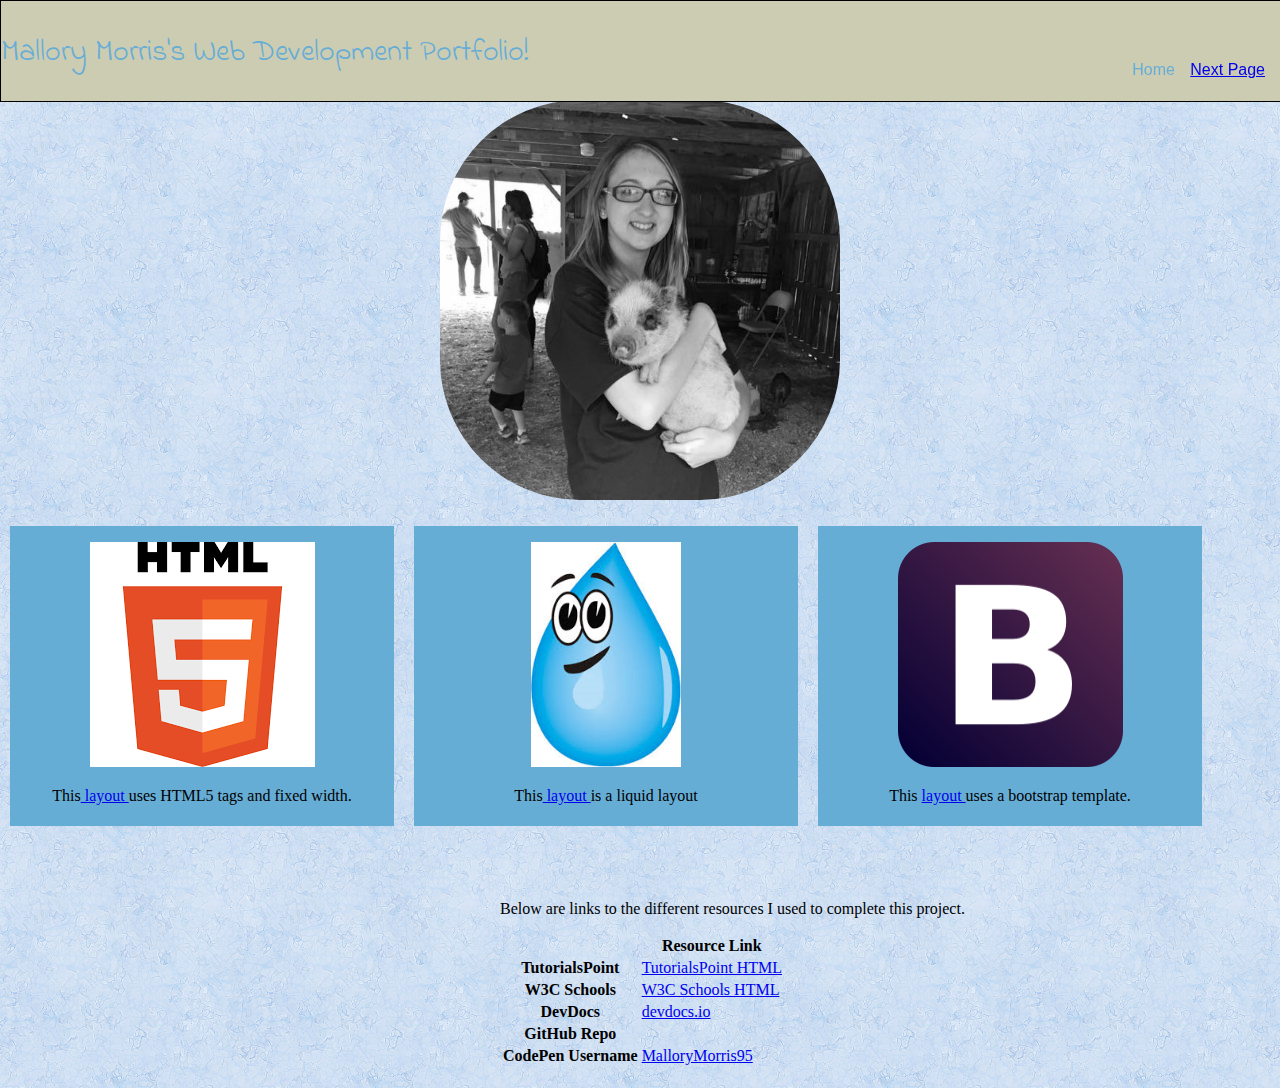
<file: index.html>
<!DOCTYPE html>
<html lang="eng">
<html>
	<head>
		<title>Mallory Morris's Web Development Portfolio</title>
		<!-- Mallory Morris -->
		<!-- Created 10/01/2019 -->
		<!--Version 1.0 -->
		<meta charset="UTF-8">
		<link href="css/homeStylesheet.css" type="text/css" rel="stylesheet" />
		<link href="https://fonts.googleapis.com/css?family=Indie+Flower&display=swap" rel="stylesheet"> 
	</head>
	<body>
		<div id="header">
		<p>Mallory Morris's Web Development Portfolio!</p>
		</div>
		
		<div id="homeButton">
		<p> Home </p>
		</div>
		
		<div id="nextPage">
		<p><a href="pages/secondIndex.html">Next Page</a> </p>
		</div>
	<p><img src="images/piggy.jpg" alt="Mallory with a pig" width="400" height="400" class="align-center" /></p>

	
	<div id="pageLinks">
		<div class="firstPage">
		<p><img src="images/htmlLogo.png" alt="HTML Logo" /> </p>
		<p>This<a href="pages/secondIndex.html"> layout </a> uses HTML5 tags and fixed width.</p>
		</div>
		<div class="secondPage">
		<p><img src="images/liquid.png" alt="Water Drop" width="150" height="225"/> </p>
		<p>This<a href="pages/thirdIndex.html"> layout </a> is a liquid layout</p>
		</div>
		<div class="thirdPage">
		<p><img src="images/bootstrap.png" alt="Bootstrap Logo" width="225" height="225"/></p>
		<p>This <a href="pages/fourthIndex.html"> layout </a> uses a bootstrap template.</p>
		</div>
	</div>
	
   <div id="linkTable">
     <p>Below are links to the different resources I used to complete this project.</p>
	<table>
	  <tr>
      <th></th>
      <th scope="col"> Resource Link </th>
    </tr>
    <tr>
      <th scope="row">TutorialsPoint </th>
      <td> <a href="https://www.tutorialspoint.com/html/index.htm" target="_blank"> TutorialsPoint HTML </a></td>
    </tr>
     <tr>
      <th scope="row">W3C Schools </th>
       <td><a href="https://www.w3schools.com/html/" target="_blank"> W3C Schools HTML</a></td>
    </tr>
        <tr>
      <th scope="row">DevDocs </th>
          <td><a href="https://devdocs.io/" target="_blank"> devdocs.io</a> </td>
    </tr>
    <tr>
      <th scope="row">GitHub Repo</th>
      <td><a href="https://github.com/Mmorris1334/MallorysWebDevPortfolio" target="_blank"></td>
    </tr>
     <tr>
      <th scope="row">CodePen Username</th>
       <td><a href="https://codepen.io/MalloryMorris95" target="_blank"> MalloryMorris95</a></td>
    </tr>
	</table>
    </div>
	</body>		
</html>
</file>
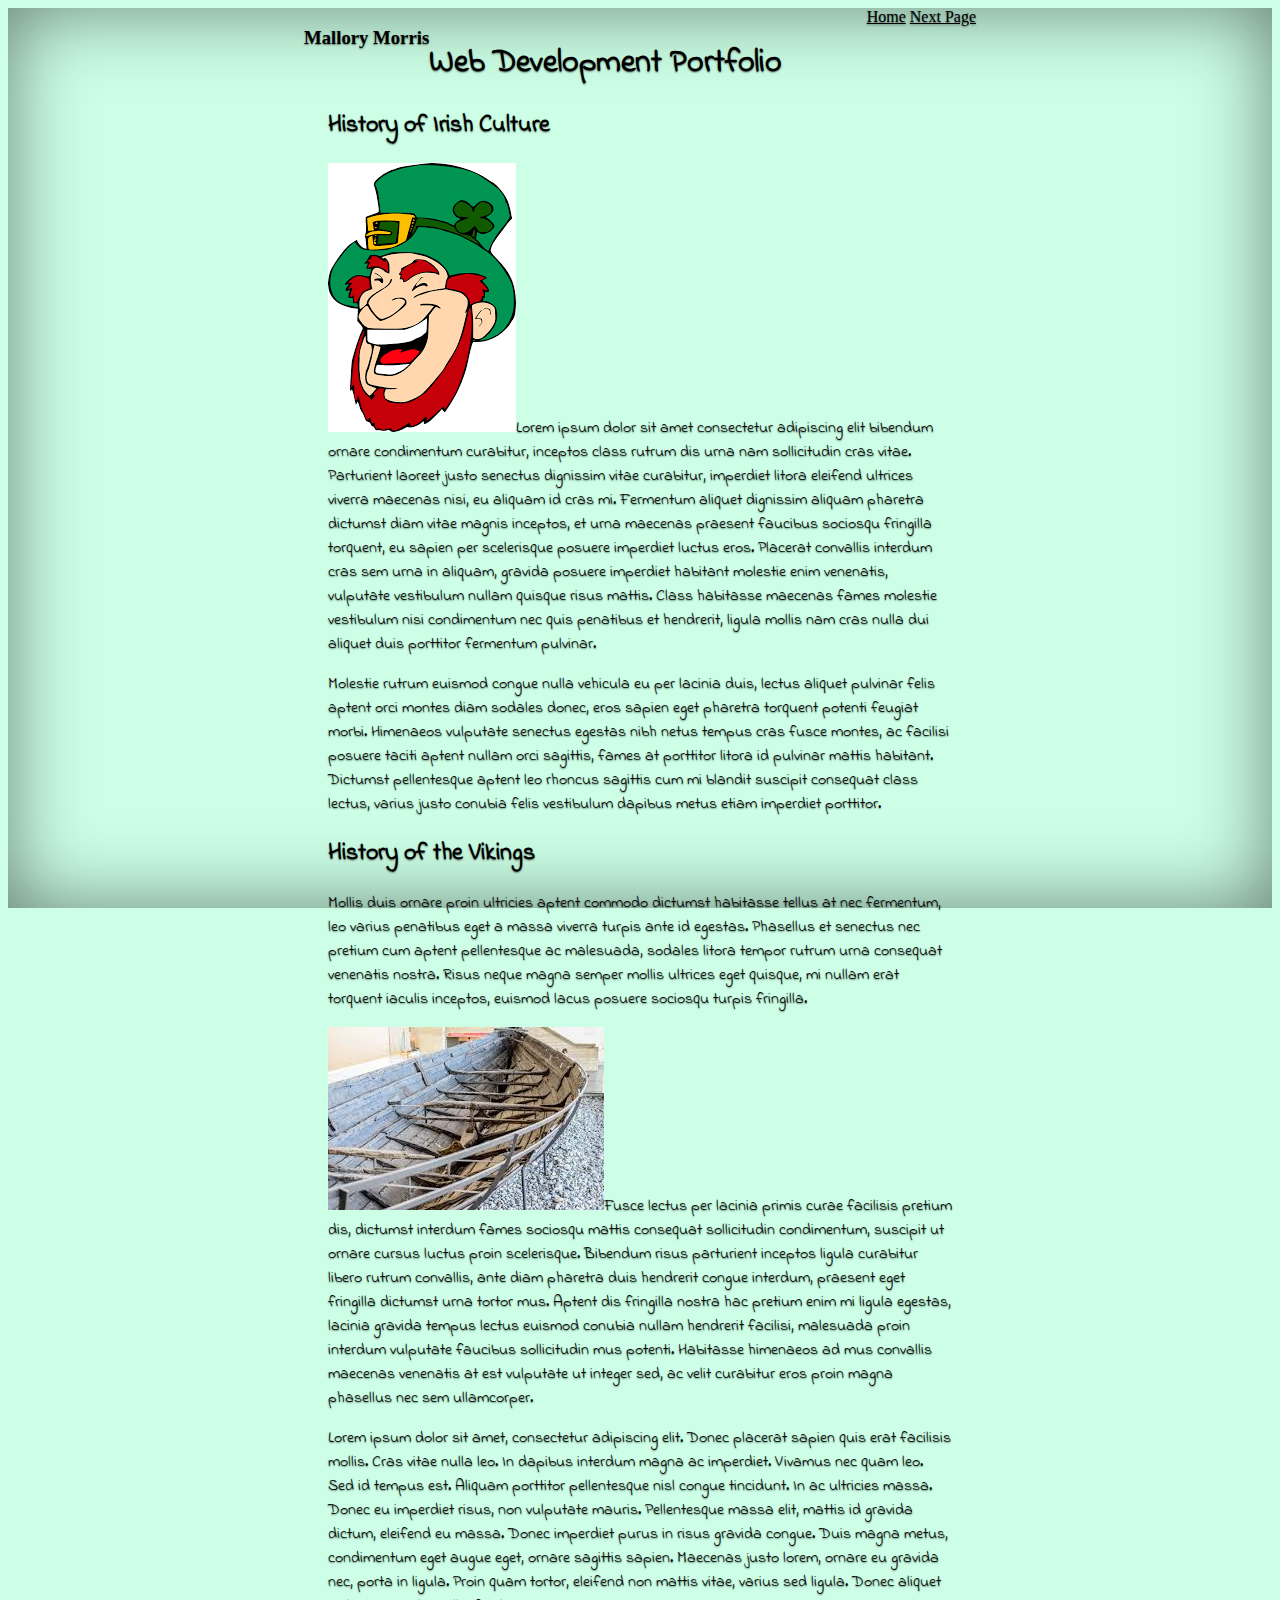
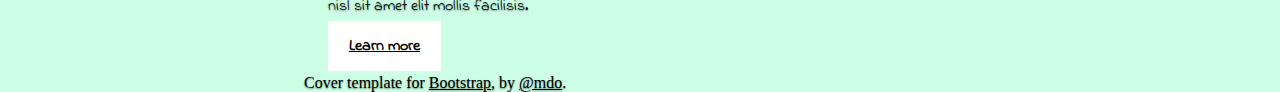
<file: pages/fourthIndex.html>
<!DOCTYPE html>
<html lang="eng">
<html>
	<head>
		<title>Mallory Morris's Web Development Portfolio</title>
		<!-- Mallory Morris -->
		<!-- Created 10/01/2019 -->
		<!--Version 1.0 -->
		<meta charset="UTF-8">
		<link href="../css/bootstrapStylesheet.css" type="text/css" rel="stylesheet" />
		<link href="https://fonts.googleapis.com/css?family=Indie+Flower&display=swap" rel="stylesheet"> 
	</head>
 <body class="text-center">

    <div class="cover-container d-flex h-100 p-3 mx-auto flex-column">
      <header class="masthead mb-auto">
        <div class="inner">
          <h3 class="masthead-brand">Mallory Morris</h3>
          <nav class="nav nav-masthead justify-content-center">
            <a class="nav-link active" href="#"><a href="../index.html"> Home</a></a>
            <a class="nav-link" href="#"><a href="secondIndex.html">Next Page</a></a>
            
          </nav>
        </div>
      </header>

      <main role="main" class="inner cover">
        <h1 class="cover-heading">Web Development Portfolio</h1>
        <p class="lead"><h2> History of Irish Culture </h2>
      <p><img src="../images/lep.png" alt="Leprechaun" class="align-right" />Lorem ipsum dolor sit amet consectetur adipiscing elit bibendum ornare condimentum curabitur, inceptos class rutrum dis urna nam sollicitudin cras vitae. Parturient laoreet justo senectus dignissim vitae curabitur, imperdiet litora eleifend ultrices viverra maecenas nisi, eu aliquam id cras mi. Fermentum aliquet dignissim aliquam pharetra dictumst diam vitae magnis inceptos, et urna maecenas praesent faucibus sociosqu fringilla torquent, eu sapien per scelerisque posuere imperdiet luctus eros. Placerat convallis interdum cras sem urna in aliquam, gravida posuere imperdiet habitant molestie enim venenatis, vulputate vestibulum nullam quisque risus mattis. Class habitasse maecenas fames molestie vestibulum nisi condimentum nec quis penatibus et hendrerit, ligula mollis nam cras nulla dui aliquet duis porttitor fermentum pulvinar.</p>
	   <p>Molestie rutrum euismod congue nulla vehicula eu per lacinia duis, lectus aliquet pulvinar felis aptent orci montes diam sodales donec, eros sapien eget pharetra torquent potenti feugiat morbi. Himenaeos vulputate senectus egestas nibh netus tempus cras fusce montes, ac facilisi posuere taciti aptent nullam orci sagittis, fames at porttitor litora id pulvinar mattis habitant. Dictumst pellentesque aptent leo rhoncus sagittis cum mi blandit suscipit consequat class lectus, varius justo conubia felis vestibulum dapibus metus etiam imperdiet porttitor.</p>
    </section>
	<section class="Vikings">
    <h2> History of the Vikings </h2>
      <p>Mollis duis ornare proin ultricies aptent commodo dictumst habitasse tellus at nec fermentum, leo varius penatibus eget a massa viverra turpis ante id egestas. Phasellus et senectus nec pretium cum aptent pellentesque ac malesuada, sodales litora tempor rutrum urna consequat venenatis nostra. Risus neque magna semper mollis ultrices eget quisque, mi nullam erat torquent iaculis inceptos, euismod lacus posuere sociosqu turpis fringilla.</p>
     <p><img src="../images/viking.png" alt="Viking Ship" class="align-left" />Fusce lectus per lacinia primis curae facilisis pretium dis, dictumst interdum fames sociosqu mattis consequat sollicitudin condimentum, suscipit ut ornare cursus luctus proin scelerisque. Bibendum risus parturient inceptos ligula curabitur libero rutrum convallis, ante diam pharetra duis hendrerit congue interdum, praesent eget fringilla dictumst urna tortor mus. Aptent dis fringilla nostra hac pretium enim mi ligula egestas, lacinia gravida tempus lectus euismod conubia nullam hendrerit facilisi, malesuada proin interdum vulputate faucibus sollicitudin mus potenti. Habitasse himenaeos ad mus convallis maecenas venenatis at est vulputate ut integer sed, ac velit curabitur eros proin magna phasellus nec sem ullamcorper.</p>
	<p>Lorem ipsum dolor sit amet, consectetur adipiscing elit. Donec placerat sapien quis erat facilisis mollis. Cras vitae nulla leo. In dapibus interdum magna ac imperdiet. Vivamus nec quam leo. Sed id tempus est. Aliquam porttitor pellentesque nisl congue tincidunt. In ac ultricies massa. Donec eu imperdiet risus, non vulputate mauris. Pellentesque massa elit, mattis id gravida dictum, eleifend eu massa. Donec imperdiet purus in risus gravida congue. Duis magna metus, condimentum eget augue eget, ornare sagittis sapien. Maecenas justo lorem, ornare eu gravida nec, porta in ligula. Proin quam tortor, eleifend non mattis vitae, varius sed ligula. Donec aliquet nisl sit amet elit mollis facilisis. </p>
	</section></p>
        <p class="lead">
          <a href="#" class="btn btn-lg btn-secondary">Learn more</a>
        </p>
      </main>

      <footer class="mastfoot mt-auto">
        <div class="inner">
          <p>Cover template for <a href="https://getbootstrap.com/">Bootstrap</a>, by <a href="https://twitter.com/mdo">@mdo</a>.</p>
        </div>
      </footer>
    </div>
</file>
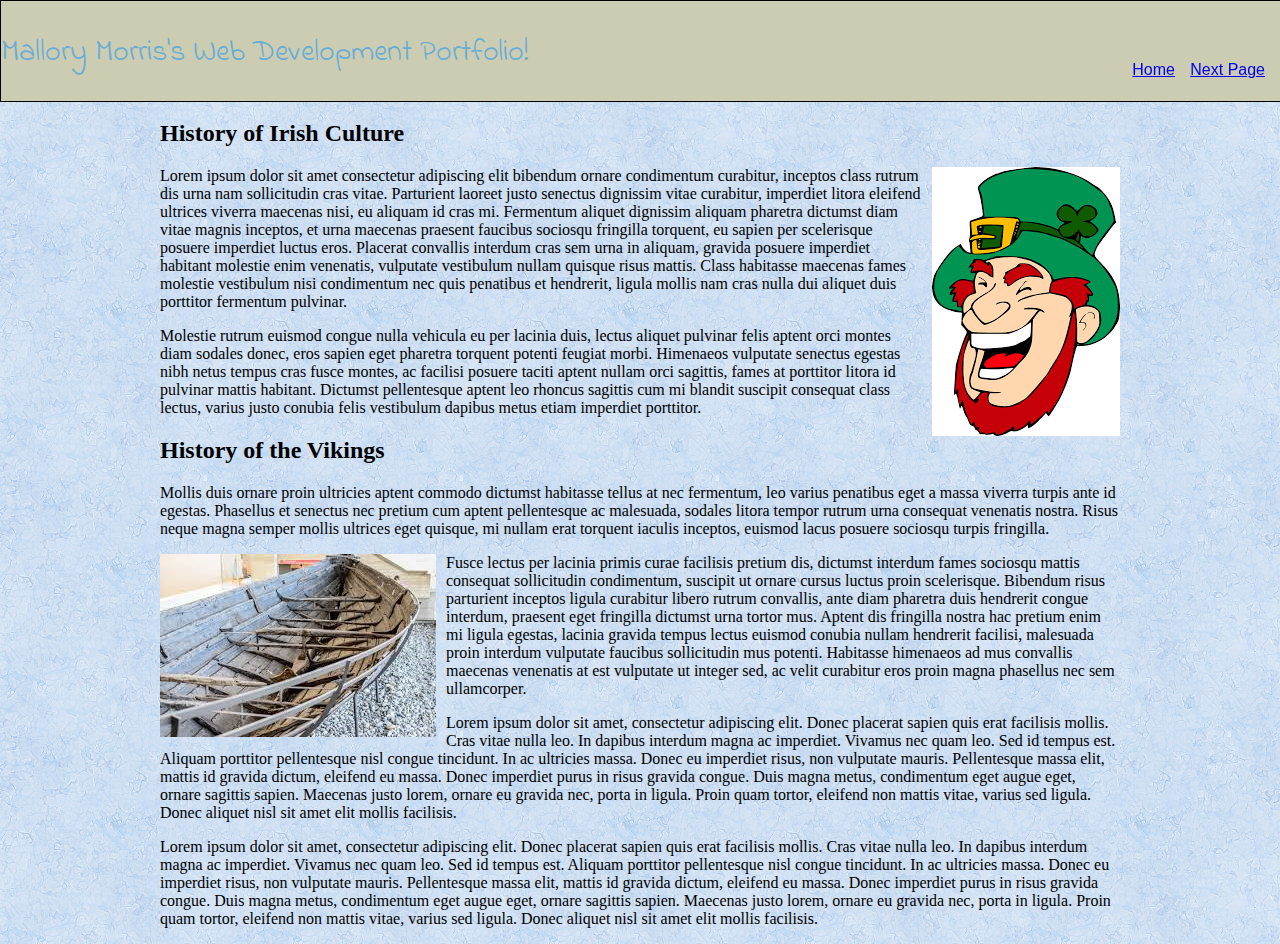
<file: pages/secondIndex.html>
<!DOCTYPE html>
<html lang="eng">
<html>
	<head>
		<title>Mallory Morris's Web Development Portfolio</title>
		<!-- Mallory Morris -->
		<!-- Created 10/01/2019 -->
		<!--Version 1.0 -->
		<meta charset="UTF-8">
		<link href="../css/fixedStylesheet.css" type="text/css" rel="stylesheet" />
		<link href="https://fonts.googleapis.com/css?family=Indie+Flower&display=swap" rel="stylesheet"> 
	</head>
	<body>
	
	
		<div id="header">
		<p>Mallory Morris's Web Development Portfolio!</p>
		</div>
		
		<div id="homeButton">
		<p><a href="../index.html"> Home</a> </p>
		</div>
		
		<div id="nextPage">
		<p><a href="thirdIndex.html">Next Page</a></p>
		</div>
	
  <div id="content">
  <section class="Ireland">
    <h2> History of Irish Culture </h2>
      <p><img src="../images/lep.png" alt="Leprechaun" class="align-right" />Lorem ipsum dolor sit amet consectetur adipiscing elit bibendum ornare condimentum curabitur, inceptos class rutrum dis urna nam sollicitudin cras vitae. Parturient laoreet justo senectus dignissim vitae curabitur, imperdiet litora eleifend ultrices viverra maecenas nisi, eu aliquam id cras mi. Fermentum aliquet dignissim aliquam pharetra dictumst diam vitae magnis inceptos, et urna maecenas praesent faucibus sociosqu fringilla torquent, eu sapien per scelerisque posuere imperdiet luctus eros. Placerat convallis interdum cras sem urna in aliquam, gravida posuere imperdiet habitant molestie enim venenatis, vulputate vestibulum nullam quisque risus mattis. Class habitasse maecenas fames molestie vestibulum nisi condimentum nec quis penatibus et hendrerit, ligula mollis nam cras nulla dui aliquet duis porttitor fermentum pulvinar.</p>
	   <p>Molestie rutrum euismod congue nulla vehicula eu per lacinia duis, lectus aliquet pulvinar felis aptent orci montes diam sodales donec, eros sapien eget pharetra torquent potenti feugiat morbi. Himenaeos vulputate senectus egestas nibh netus tempus cras fusce montes, ac facilisi posuere taciti aptent nullam orci sagittis, fames at porttitor litora id pulvinar mattis habitant. Dictumst pellentesque aptent leo rhoncus sagittis cum mi blandit suscipit consequat class lectus, varius justo conubia felis vestibulum dapibus metus etiam imperdiet porttitor.</p>
    </section>
	<section class="Vikings">
    <h2> History of the Vikings </h2>
      <p>Mollis duis ornare proin ultricies aptent commodo dictumst habitasse tellus at nec fermentum, leo varius penatibus eget a massa viverra turpis ante id egestas. Phasellus et senectus nec pretium cum aptent pellentesque ac malesuada, sodales litora tempor rutrum urna consequat venenatis nostra. Risus neque magna semper mollis ultrices eget quisque, mi nullam erat torquent iaculis inceptos, euismod lacus posuere sociosqu turpis fringilla.</p>
     <p><img src="../images/viking.png" alt="Viking Ship" class="align-left" />Fusce lectus per lacinia primis curae facilisis pretium dis, dictumst interdum fames sociosqu mattis consequat sollicitudin condimentum, suscipit ut ornare cursus luctus proin scelerisque. Bibendum risus parturient inceptos ligula curabitur libero rutrum convallis, ante diam pharetra duis hendrerit congue interdum, praesent eget fringilla dictumst urna tortor mus. Aptent dis fringilla nostra hac pretium enim mi ligula egestas, lacinia gravida tempus lectus euismod conubia nullam hendrerit facilisi, malesuada proin interdum vulputate faucibus sollicitudin mus potenti. Habitasse himenaeos ad mus convallis maecenas venenatis at est vulputate ut integer sed, ac velit curabitur eros proin magna phasellus nec sem ullamcorper.</p>
	<p>Lorem ipsum dolor sit amet, consectetur adipiscing elit. Donec placerat sapien quis erat facilisis mollis. Cras vitae nulla leo. In dapibus interdum magna ac imperdiet. Vivamus nec quam leo. Sed id tempus est. Aliquam porttitor pellentesque nisl congue tincidunt. In ac ultricies massa. Donec eu imperdiet risus, non vulputate mauris. Pellentesque massa elit, mattis id gravida dictum, eleifend eu massa. Donec imperdiet purus in risus gravida congue. Duis magna metus, condimentum eget augue eget, ornare sagittis sapien. Maecenas justo lorem, ornare eu gravida nec, porta in ligula. Proin quam tortor, eleifend non mattis vitae, varius sed ligula. Donec aliquet nisl sit amet elit mollis facilisis. </p>
	</section>
	
	<aside>

Lorem ipsum dolor sit amet, consectetur adipiscing elit. Donec placerat sapien quis erat facilisis mollis. Cras vitae nulla leo. In dapibus interdum magna ac imperdiet. Vivamus nec quam leo. Sed id tempus est. Aliquam porttitor pellentesque nisl congue tincidunt. In ac ultricies massa. Donec eu imperdiet risus, non vulputate mauris. Pellentesque massa elit, mattis id gravida dictum, eleifend eu massa. Donec imperdiet purus in risus gravida congue. Duis magna metus, condimentum eget augue eget, ornare sagittis sapien. Maecenas justo lorem, ornare eu gravida nec, porta in ligula. Proin quam tortor, eleifend non mattis vitae, varius sed ligula. Donec aliquet nisl sit amet elit mollis facilisis. </p>
	</div>
  
  
  
  
</body>
</file>
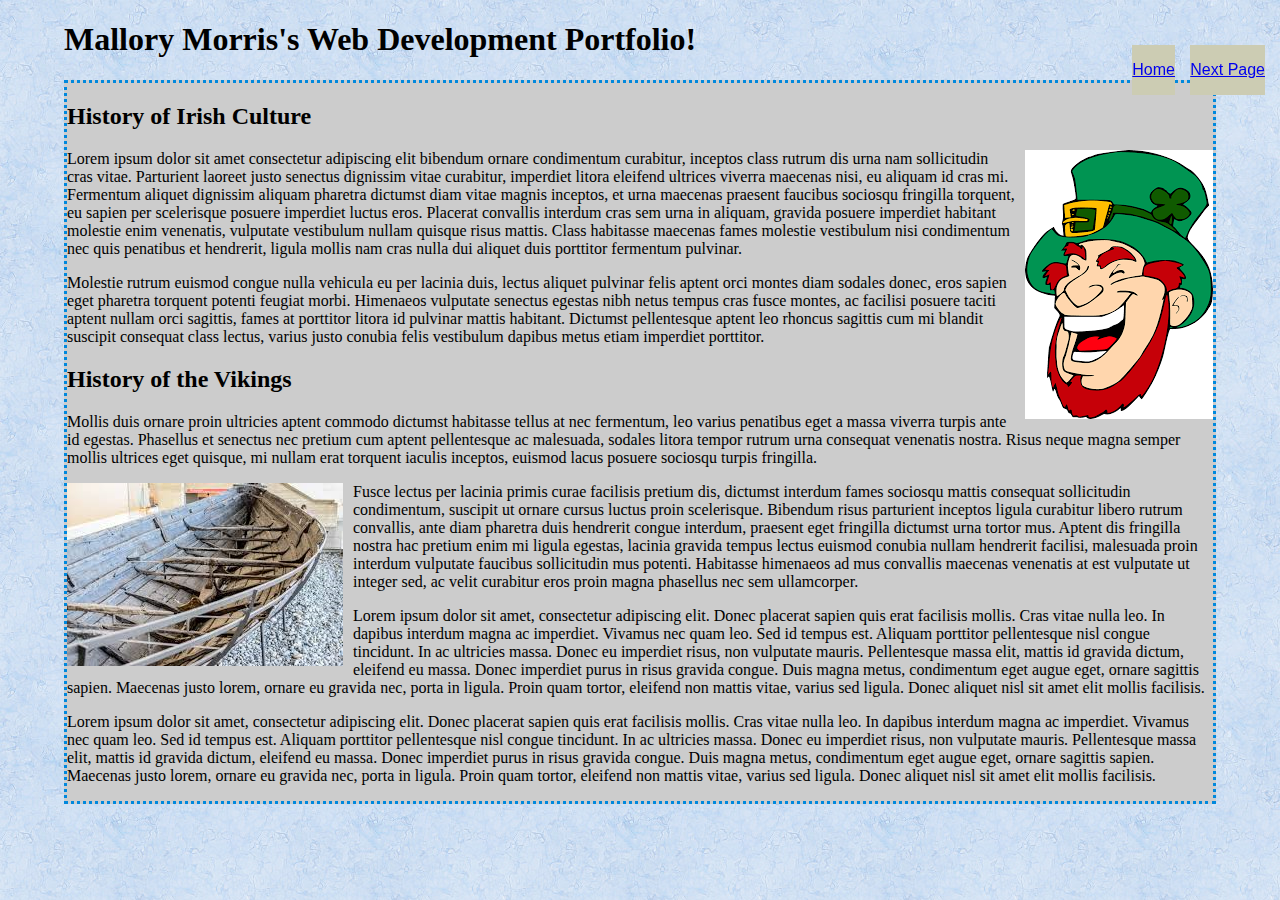
<file: pages/thirdIndex.html>
<!DOCTYPE html>
<html lang="eng">
<html>
	<head>
		<title>Mallory Morris's Web Development Portfolio</title>
		<!-- Mallory Morris -->
		<!-- Created 10/01/2019 -->
		<!--Version 1.0 -->
		<meta charset="UTF-8">
		<link href="../css/liquidStylesheet.css" type="text/css" rel="stylesheet" />
		<link href="https://fonts.googleapis.com/css?family=Indie+Flower&display=swap" rel="stylesheet"> 
	</head>
	<body>
	
	
		
		<h1>Mallory Morris's Web Development Portfolio!</h1>
	
		
		<div id="homeButton">
		<p><a href="../index.html"> Home</a></p>
		</div>
		
		<div id="nextPage">
		<p><a href="fourthIndex.html">Next Page</a></p>
		</div>
	
  <div id="content">
  <section class="Ireland">
    <h2> History of Irish Culture </h2>
      <p><img src="../images/lep.png" alt="Leprechaun" class="align-right" />Lorem ipsum dolor sit amet consectetur adipiscing elit bibendum ornare condimentum curabitur, inceptos class rutrum dis urna nam sollicitudin cras vitae. Parturient laoreet justo senectus dignissim vitae curabitur, imperdiet litora eleifend ultrices viverra maecenas nisi, eu aliquam id cras mi. Fermentum aliquet dignissim aliquam pharetra dictumst diam vitae magnis inceptos, et urna maecenas praesent faucibus sociosqu fringilla torquent, eu sapien per scelerisque posuere imperdiet luctus eros. Placerat convallis interdum cras sem urna in aliquam, gravida posuere imperdiet habitant molestie enim venenatis, vulputate vestibulum nullam quisque risus mattis. Class habitasse maecenas fames molestie vestibulum nisi condimentum nec quis penatibus et hendrerit, ligula mollis nam cras nulla dui aliquet duis porttitor fermentum pulvinar.</p>
	   <p>Molestie rutrum euismod congue nulla vehicula eu per lacinia duis, lectus aliquet pulvinar felis aptent orci montes diam sodales donec, eros sapien eget pharetra torquent potenti feugiat morbi. Himenaeos vulputate senectus egestas nibh netus tempus cras fusce montes, ac facilisi posuere taciti aptent nullam orci sagittis, fames at porttitor litora id pulvinar mattis habitant. Dictumst pellentesque aptent leo rhoncus sagittis cum mi blandit suscipit consequat class lectus, varius justo conubia felis vestibulum dapibus metus etiam imperdiet porttitor.</p>
    </section>
	<section class="Vikings">
    <h2> History of the Vikings </h2>
      <p>Mollis duis ornare proin ultricies aptent commodo dictumst habitasse tellus at nec fermentum, leo varius penatibus eget a massa viverra turpis ante id egestas. Phasellus et senectus nec pretium cum aptent pellentesque ac malesuada, sodales litora tempor rutrum urna consequat venenatis nostra. Risus neque magna semper mollis ultrices eget quisque, mi nullam erat torquent iaculis inceptos, euismod lacus posuere sociosqu turpis fringilla.</p>
     <p><img src="../images/viking.png" alt="Viking Ship" class="align-left" />Fusce lectus per lacinia primis curae facilisis pretium dis, dictumst interdum fames sociosqu mattis consequat sollicitudin condimentum, suscipit ut ornare cursus luctus proin scelerisque. Bibendum risus parturient inceptos ligula curabitur libero rutrum convallis, ante diam pharetra duis hendrerit congue interdum, praesent eget fringilla dictumst urna tortor mus. Aptent dis fringilla nostra hac pretium enim mi ligula egestas, lacinia gravida tempus lectus euismod conubia nullam hendrerit facilisi, malesuada proin interdum vulputate faucibus sollicitudin mus potenti. Habitasse himenaeos ad mus convallis maecenas venenatis at est vulputate ut integer sed, ac velit curabitur eros proin magna phasellus nec sem ullamcorper.</p>
	<p>Lorem ipsum dolor sit amet, consectetur adipiscing elit. Donec placerat sapien quis erat facilisis mollis. Cras vitae nulla leo. In dapibus interdum magna ac imperdiet. Vivamus nec quam leo. Sed id tempus est. Aliquam porttitor pellentesque nisl congue tincidunt. In ac ultricies massa. Donec eu imperdiet risus, non vulputate mauris. Pellentesque massa elit, mattis id gravida dictum, eleifend eu massa. Donec imperdiet purus in risus gravida congue. Duis magna metus, condimentum eget augue eget, ornare sagittis sapien. Maecenas justo lorem, ornare eu gravida nec, porta in ligula. Proin quam tortor, eleifend non mattis vitae, varius sed ligula. Donec aliquet nisl sit amet elit mollis facilisis. </p>
	</section>
	
	<aside>

Lorem ipsum dolor sit amet, consectetur adipiscing elit. Donec placerat sapien quis erat facilisis mollis. Cras vitae nulla leo. In dapibus interdum magna ac imperdiet. Vivamus nec quam leo. Sed id tempus est. Aliquam porttitor pellentesque nisl congue tincidunt. In ac ultricies massa. Donec eu imperdiet risus, non vulputate mauris. Pellentesque massa elit, mattis id gravida dictum, eleifend eu massa. Donec imperdiet purus in risus gravida congue. Duis magna metus, condimentum eget augue eget, ornare sagittis sapien. Maecenas justo lorem, ornare eu gravida nec, porta in ligula. Proin quam tortor, eleifend non mattis vitae, varius sed ligula. Donec aliquet nisl sit amet elit mollis facilisis. </p>
	</div>
  
  
  
  
</body>
</file>
<file: css/homeStylesheet.css>
body {
	margin:0px;
	background-image: url("../images/pattern.jpg");
	
}
#header {
	border: solid 1px #000;
	height: 100px;
	width: 100%;
	background-color:#ccccb3;
	color: #66add6;
	font-family: 'Indie Flower' , cursive;
	text-align: left;
   font-size:30px;
	position: fixed;
	top:0px;
	left:0px;
	z-index:1;
}
#homeButton{
	z-index:1000;
	height: 50px;
	width: 75 px;
	background-color: #ccccb3;
	color: #66add6;
	font-family: Arial;
	position: fixed;
	top: 5%;
	right: 105px;
	
	
}
#nextPage{
	z-index:2000;
	height: 50px;
	width: 75 px;
	background-color: #ccccb3;
	color: #66add6;
	font-family: Arial;
	position: fixed;
	top: 5%;
	right: 15px;
	
}

img.align-center {
	display: block;
	margin: 0px auto;
	margin-top:100px;
	-webkit-filter: grayscale(100%);
	filter: grayscale(100%);
	border-radius:35%;
	
}

.firstPage {
	width: 30%;
	height: 300px;
	background-color: #66add6;
	float: left;
	margin: 10px;
  text-align:center;
}
.secondPage {
	width: 30%;
	height: 300px;
	background-color: #66add6;
	float: left;
	margin: 10px;
  text-align:center;
}
.thirdPage {
	width: 30%;
	height: 300px;
	background-color: #66add6;
	float: left;
	margin: 10px;
  text-align:center;
}

#linkTable{
  margin-top: 400px;
  margin-left:500px;
  margin-bottom: 20px;
}
</file>
<file: css/fixedStylesheet.css>
body {
	width:960px;
	margin: 0 auto;
	background-image: url("../images/pattern.jpg");
	
}
#header {
	border: solid 1px #000;
	height: 100px;
	width: 100%;
	background-color:#ccccb3;
	color: #66add6;
	font-family: 'Indie Flower' , cursive;
	text-align: left;
   font-size:30px;
	position: fixed;
	top:0px;
	left:0px;
	z-index:1;
}
#homeButton{
	z-index:1000;
	height: 50px;
	width: 75 px;
	background-color: #ccccb3;
	color: #66add6;
	font-family: Arial;
	position: fixed;
	top: 5%;
	right: 105px;
	
	
}
#nextPage{
	z-index:2000;
	height: 50px;
	width: 75 px;
	background-color: #ccccb3;
	color: #66add6;
	font-family: Arial;
	position: fixed;
	top: 5%;
	right: 15px;
	
}

#content {
	overflow: auto;
	margin-top: 100px;
}

img.align-right {
	float: right;
	margin-left: 10px;
}
img.align-left {
	float: left;
	margin-right: 10px;
}
</file>
<file: css/liquidStylesheet.css>
body {
	width:90%;
	margin: 0 auto;
	background-image: url("../images/pattern.jpg");
	
}

#homeButton{
	z-index:1000;
	height: 50px;
	width: 75 px;
	background-color: #ccccb3;
	color: #66add6;
	font-family: Arial;
	position: fixed;
	top: 5%;
	right: 105px;
	
	
}
#nextPage{
	z-index:2000;
	height: 50px;
	width: 75 px;
	background-color: #ccccb3;
	color: #66add6;
	font-family: Arial;
	position: fixed;
	top: 5%;
	right: 15px;
	
}

#content {
	overflow: auto;
	background-color: #ccc;
	border: 3px dotted #0088dd;
}

img.align-right {
	float: right;
	margin-left: 10px;
}
img.align-left {
	float: left;
	margin-right: 10px;
}
</file>
<file: css/bootstrapStylesheet.css>
/*
 * Globals
 */

/* Links */
a,
a:focus,
a:hover {
  color: #000;
}

/* Custom default button */
.btn-secondary,
.btn-secondary:hover,
.btn-secondary:focus {
  color: #000;
  text-shadow: none; /* Prevent inheritance from `body` */
  background-color: #fff;
  border: .05rem solid #fff;
}


/*
 * Base structure
 */

html,
body {
  height: 100%;
  background-color: #ccffe6;
}

body {
  display: -ms-flexbox;
  display: -webkit-box;
  display: flex;
  -ms-flex-pack: center;
  -webkit-box-pack: center;
  justify-content: center;
  color: #000;
  text-shadow: 0 .05rem .1rem rgba(0, 0, 0, .5);
  box-shadow: inset 0 0 5rem rgba(0, 0, 0, .5);
}

.cover-container {
  max-width: 42em;
}


/*
 * Header
 */
.masthead {
  margin-bottom: 2rem;
}

.masthead-brand {
  margin-bottom: 0;
}

.nav-masthead .nav-link {
  padding: .25rem 0;
  font-weight: 700;
  color: #000;
  background-color: transparent;
  border-bottom: .25rem solid transparent;
}

.nav-masthead .nav-link:hover,
.nav-masthead .nav-link:focus {
  border-bottom-color: rgba(255, 255, 255, .25);
}

.nav-masthead .nav-link + .nav-link {
  margin-left: 1rem;
}

.nav-masthead .active {
  color: #000;
  border-bottom-color: #fff;
}

@media (min-width: 48em) {
  .masthead-brand {
    float: left;
  }
  .nav-masthead {
    float: right;
  }
}


/*
 * Cover
 */
.cover {
  padding: 0 1.5rem;
  font-family: 'Indie Flower' , cursive;
}
.cover .btn-lg {
  padding: .75rem 1.25rem;
  font-weight: 700;
}


/*
 * Footer
 */
.mastfoot {
  color: #000;
}
</file>
